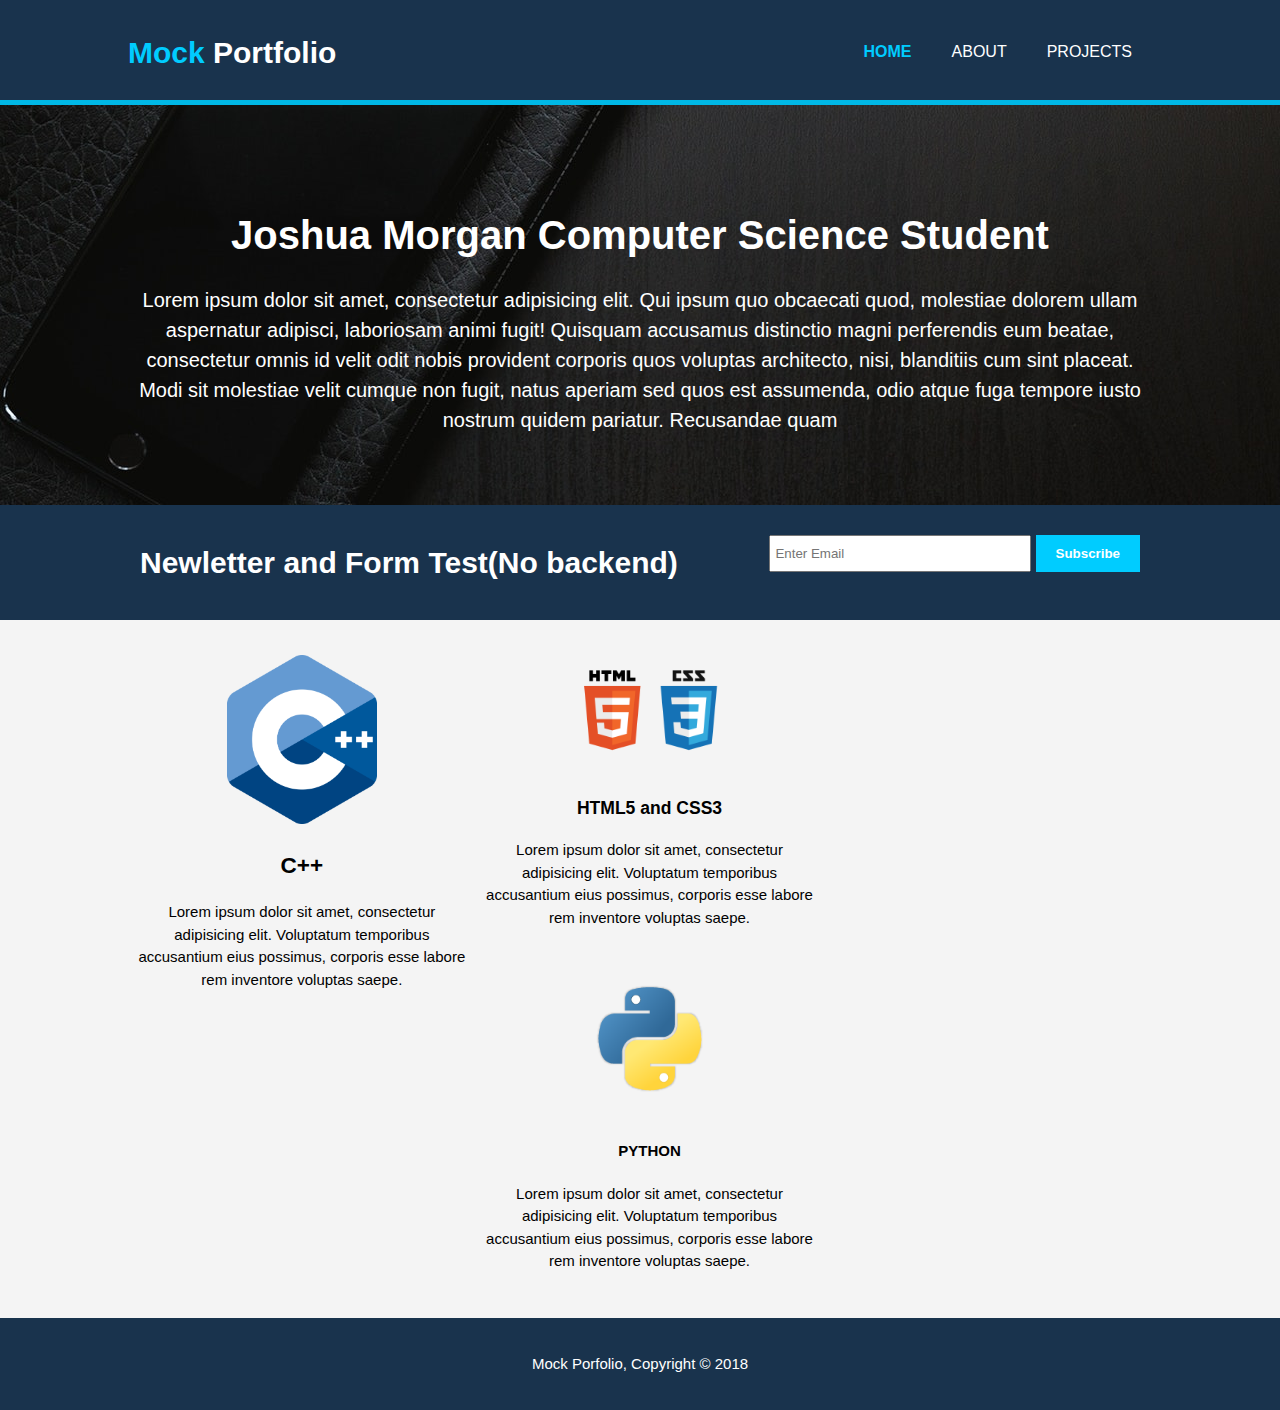
<file: Responsive Website Project/index.html>
<!DOCTYPE html>
<html lang="en">
<head>
  <meta charset="UTF-8">
  <meta name="viewport" content="width=device-width">
  <meta name="Description" content="Mock portfolio test">
  <meta name="Keywords" content="Portfolio, Mock portfolio">
  <meta name="Author" content="Joshua Morgan">

  <link rel="stylesheet" href= "./css/style.css">

  <title>Joshua Morgan Mock Portfolio</title>
</head>

<body>
  <header>
    <div class="container">
      <div id="branding">
        <h1><span class = "highlight">Mock</span> Portfolio</h1>
      </div>
      <nav>
        <ul>
          <li class = "current"><a href="index.html">Home</a></li>
          <li><a href="About.html">About</a></li>
          <li><a href="Projects.html">Projects</a></li>
        </ul>
      </nav>
    </div>
  </header>

  <section id="showcase">
    <div class="container">
      <h1>Joshua Morgan Computer Science Student</h1>
      <p> Lorem ipsum dolor sit amet, consectetur adipisicing elit. Qui ipsum quo obcaecati quod, molestiae dolorem ullam aspernatur adipisci, laboriosam animi fugit! Quisquam accusamus distinctio magni perferendis eum beatae, consectetur omnis id velit odit nobis provident corporis quos voluptas architecto, nisi, blanditiis cum sint placeat. Modi sit molestiae velit cumque non fugit, natus aperiam sed quos est assumenda, odio atque fuga tempore iusto nostrum quidem pariatur. Recusandae quam </p>
    </div>
  </section>

  <section id="newsletter">
    <div class="container">
      <h1>Newletter and Form Test(No backend)</h1>
      <form>
        <input type="email" placeholder="Enter Email">
        <button type="submit" class="button_1">Subscribe</button>
      </form>
    </div>
  </section>

  <section id="boxes">
    <div class="container">
      <div class="box">
        <img src="./img/cpp.png">
          <h2>C++</h2>
          <p>Lorem ipsum dolor sit amet, consectetur adipisicing elit. Voluptatum temporibus accusantium eius possimus, corporis esse labore rem inventore voluptas saepe.</p>
      </div>

      <div class="box">
        <img src="./img/htmlandcss.png">
          <h3>HTML5 and CSS3</h3>
          <p>Lorem ipsum dolor sit amet, consectetur adipisicing elit. Voluptatum temporibus accusantium eius possimus, corporis esse labore rem inventore voluptas saepe.</p>
      </div>

      <div class="box">
        <img src="./img/python.png">
          <h4>PYTHON</h4>
          <p>Lorem ipsum dolor sit amet, consectetur adipisicing elit. Voluptatum temporibus accusantium eius possimus, corporis esse labore rem inventore voluptas saepe.</p>
      </div>
    </div>
  </section>

  <footer>
    <p>Mock Porfolio, Copyright &copy; 2018</p>
  </footer>



</body>
</html>
</file>
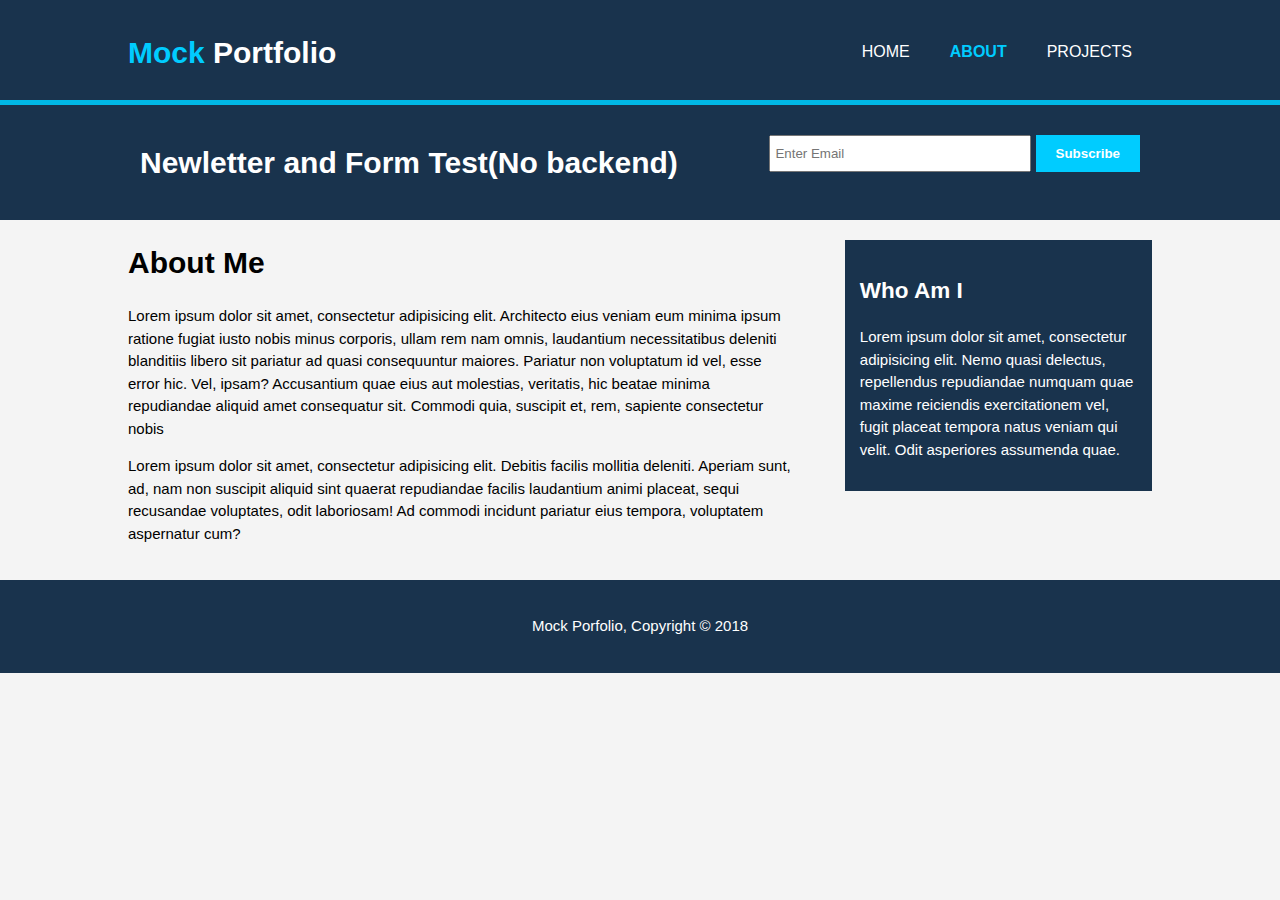
<file: Responsive Website Project/about.html>
<!DOCTYPE html>
<html lang="en">
<head>
  <meta charset="UTF-8">
  <meta name="viewport" content="width=device-width">
  <meta name="Description" content="Mock portfolio test">
  <meta name="Keywords" content="Portfolio, Mock portfolio">
  <meta name="Author" content="Joshua Morgan">

  <link rel="stylesheet" href= "./css/style.css">

  <title>About Me</title>
</head>

<body>
  <header>
    <div class="container">
      <div id="branding">
        <h1><span class = "highlight">Mock</span> Portfolio</h1>
      </div>
      <nav>
        <ul>
          <li><a href="index.html">Home</a></li>
          <li class = "current"><a href="About.html">About</a></li>
          <li><a href="Projects.html">Projects</a></li>
        </ul>
      </nav>
    </div>
  </header>

  <section id="newsletter">
    <div class="container">
      <h1>Newletter and Form Test(No backend)</h1>
      <form>
        <input type="email" placeholder="Enter Email">
        <button type="submit" class="button_1">Subscribe</button>
      </form>
    </div>
  </section>

  <section id="main">
    <div class="container">
      <article id="main-col">
        <h1 class="Page Title">About Me</h1>
          <p>Lorem ipsum dolor sit amet, consectetur adipisicing elit. Architecto eius veniam eum minima ipsum ratione fugiat iusto nobis minus corporis, ullam rem nam omnis, laudantium necessitatibus deleniti blanditiis libero sit pariatur ad quasi consequuntur maiores. Pariatur non voluptatum id vel, esse error hic. Vel, ipsam? Accusantium quae eius aut molestias, veritatis, hic beatae minima repudiandae aliquid amet consequatur sit. Commodi quia, suscipit et, rem, sapiente consectetur nobis </p>
          <p> Lorem ipsum dolor sit amet, consectetur adipisicing elit. Debitis facilis mollitia deleniti. Aperiam sunt, ad, nam non suscipit aliquid sint quaerat repudiandae facilis laudantium animi placeat, sequi recusandae voluptates, odit laboriosam! Ad commodi incidunt pariatur eius tempora, voluptatem aspernatur cum?
          </p>
      </article>

      <aside id="sidebar">
        <div class="dark">
         <h2>Who Am I</h2>
         <p>Lorem ipsum dolor sit amet, consectetur adipisicing elit. Nemo quasi delectus, repellendus repudiandae numquam quae maxime reiciendis exercitationem vel, fugit placeat tempora natus veniam qui velit. Odit asperiores assumenda quae.
         </p>
        </div>
      </aside>
    </div>
  </section>

  <footer>
    <p>Mock Porfolio, Copyright &copy; 2018</p>
  </footer>



</body>
</html>
</file>
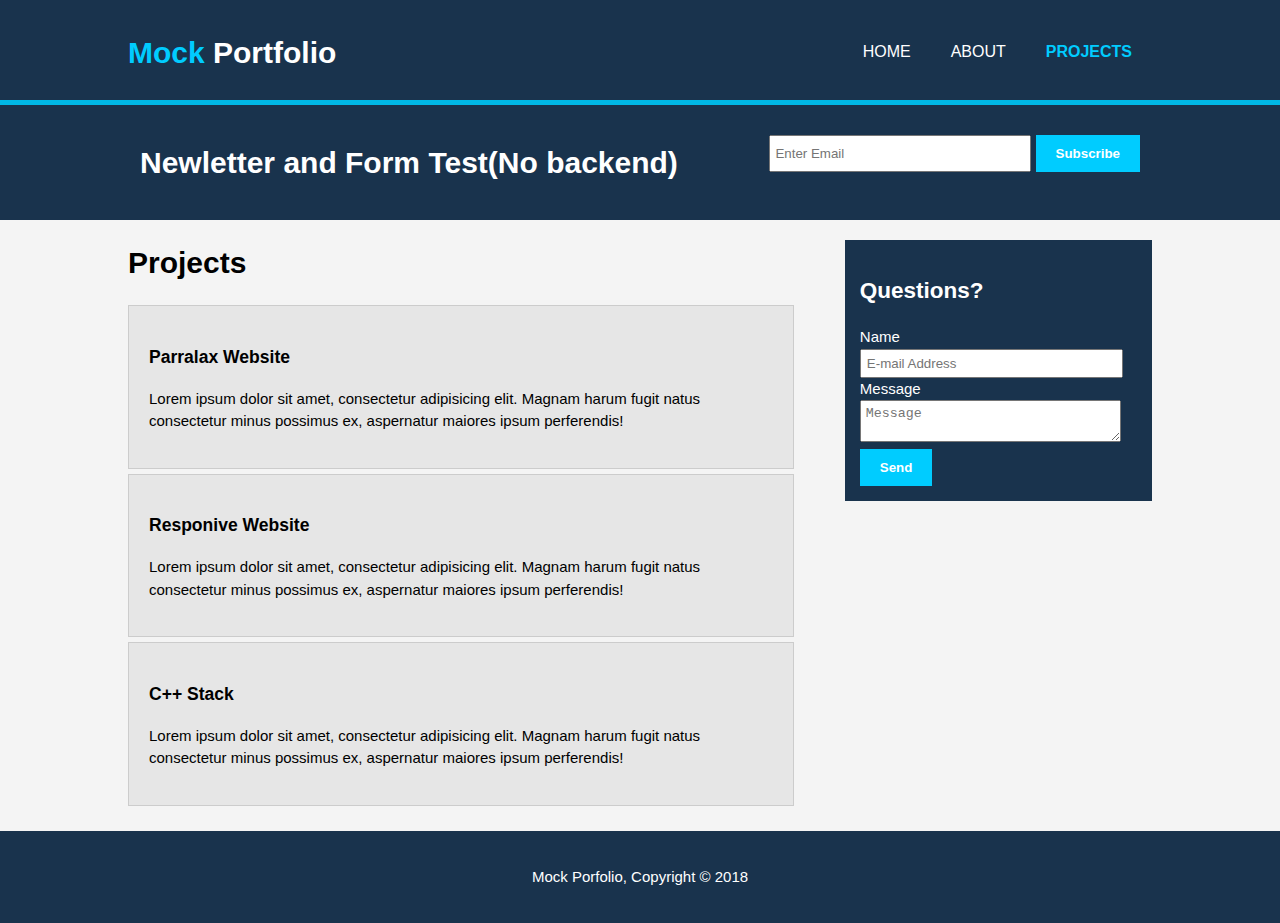
<file: Responsive Website Project/projects.html>
<!DOCTYPE html>
<html lang="en">
<head>
  <meta charset="UTF-8">
  <meta name="viewport" content="width=device-width">
  <meta name="Description" content="Mock portfolio test">
  <meta name="Keywords" content="Portfolio, Mock portfolio">
  <meta name="Author" content="Joshua Morgan">

  <link rel="stylesheet" href= "./css/style.css">

  <title>My Projects</title>
</head>

<body>
  <header>
    <div class="container">
      <div id="branding">
        <h1><span class = "highlight">Mock</span> Portfolio</h1>
      </div>
      <nav>
        <ul>
          <li><a href="index.html">Home</a></li>
          <li><a href="About.html">About</a></li>
          <li class = "current"><a href="Projects.html">Projects</a></li>
        </ul>
      </nav>
    </div>
  </header>

  <section id="newsletter">
    <div class="container">
      <h1>Newletter and Form Test(No backend)</h1>
      <form>
        <input type="email" placeholder="Enter Email">
        <button type="submit" class="button_1">Subscribe</button>
      </form>
    </div>
  </section>

  <section id="main">
    <div class="container">
      <article id="main-col">
        <h1 class="Page Title">Projects</h1>
          <ul id="projects">
            <li>
              <h3>Parralax Website</h3>
              <p> Lorem ipsum dolor sit amet, consectetur adipisicing elit. Magnam harum fugit natus consectetur minus possimus ex, aspernatur maiores ipsum perferendis!</p>
            </li>
            <li>
              <h3>Responive Website</h3>
              <p> Lorem ipsum dolor sit amet, consectetur adipisicing elit. Magnam harum fugit natus consectetur minus possimus ex, aspernatur maiores ipsum perferendis!</p>
            </li>
            <li>
              <h3>C++ Stack</h3>
              <p> Lorem ipsum dolor sit amet, consectetur adipisicing elit. Magnam harum fugit natus consectetur minus possimus ex, aspernatur maiores ipsum perferendis!</p>
            </li>
          </ul>
      </article>

      <aside id="sidebar">
        <div class="dark">
         <h2>Questions?</h2>
         <form class="questions">

          <div>
            <label>Name</label><br>
            <input type="email" placeholder="E-mail Address">
          </div>

          <div>
            <label>Message</label><br>
            <textarea placeholder="Message"></textarea>
          </div>

          <button class="button_1" type="submit">Send</button>
         </form>
        </div>
        
      </aside>
    </div>
  </section>

  <footer>
    <p>Mock Porfolio, Copyright &copy; 2018</p>
  </footer>



</body>
</html>
</file>
<file: Responsive Website Project/css/style.css>
body{
  font-family: Arial, Helvetica, sans-serif;
  font-size: 15px;
  line-height: 1.5;
  padding:0;
  margin:0;
  background-color: #f4f4f4;
}
/* Global */
.container{
  width:80%;
  margin: auto;
  overflow: hidden;

}

ul{
  margin:0;
  padding:0;
}

.button_1{
  height: 37px;
  background: #00ccff;
  border:0;
  padding-left: 20px;
  padding-right: 20px;
  color: #ffffff;
  font-weight: bold;
}

.dark{
  padding: 15px;
  background: #19334d;
  color: #ffffff;
  margin-top: 10px;
  margin-bottom: 10px;
}
/* Header */

header{
  background: #19334d;
  color:#ffffff;
  padding-top: 30px;
  min-height: 70px;
  border-bottom: #00b8e6 5px solid;
}

header a{
  color: #ffffff;
  text-decoration: none;
  text-transform: uppercase;
  font-size: 16px;
}

header li{
  float: left;
  display: inline;
  padding: 0 20px 0 20px;
}

header #branding{
  float: left;
}

header #branding h1{
  margin: 0;
}

header nav{
  float: right;
  margin-top: 10px
}

header .highlight, header .current a{
  color:  #00ccff;
  font-weight: bold;
}

header a:hover{
  color: #cccccc;
  font-weight: bold;
}

/*Showcase*/

#showcase{
  min-height: 400px;
  background:url('../img/working.jpeg') no-repeat;
  text-align: center;
  color: #ffffff;
}

#showcase h1{
  margin-top: 100px;
  font-size:40px;
  margin-bottom: 10px;
}

#showcase p{
  font-size: 20px;
}

/*newsletter*/
#newsletter{
  padding: 15px;
  color: #ffffff;
  background:#19334d;
}

#newsletter h1{
  float: left;
}

#newsletter form{
  float: right;
  margin-top: 15px;
}

#newsletter input[type="email"]{
  padding: 4px;
  height: 25px;
  width: 250px;
}

/* boxes */

#boxes{
  margin-top: 25px;
}

#boxes .box{
  float: left;
  text-align: center;
  width:32%;
  padding: 10px;
}

#boxes .box img{
  width: 150px;
  height: auto;
}

#boxes h2, h3, h4,{
  font-weight: bold;
}

/*sidebar*/

aside#sidebar{
  float: right;
  width: 30%;
  margin-top:10px;

}
aside#sidebar .questions input, aside#sidebar .questions textarea{
  width: 90%;
  padding: 5px;

}
/*Main-col*/

article#main-col{
  float: left;
  width: 65%;
}

/*Projects*/

ul#projects li{
  lsit-style:none;
  padding: 20px;
  border: #cccccc solid 1px;
  margin-bottom: 5px;
  background: #e6e6e6;
}


footer{
  padding: 20px;
  margin-top: 20px;
  color: #ffffff;
  background: #19334d;
  text-align: center;
}

/*Media Queries*/

@media(max-width: 768px){
  header #branding,
  header nav,
  header nav li,
  #newsletter h1,
  #newsletter form,
  #boxes .box,
  article#main-col,
  aside#sidebar{
    float:none;
    text-align: center;
    width: 100%;
  }

  header{
    padding-bottom: 20px;
  }

  #showcase h1{
    margin-top: 40px;
  }

  #newsletter button, .questions button{
    display: block;
    width:100%;
  }

  #newsletter form input[type="email"], .questions input, .questions textarea{
    width:100%;
    margin-bottom: 5px;
  }
}
</file>
